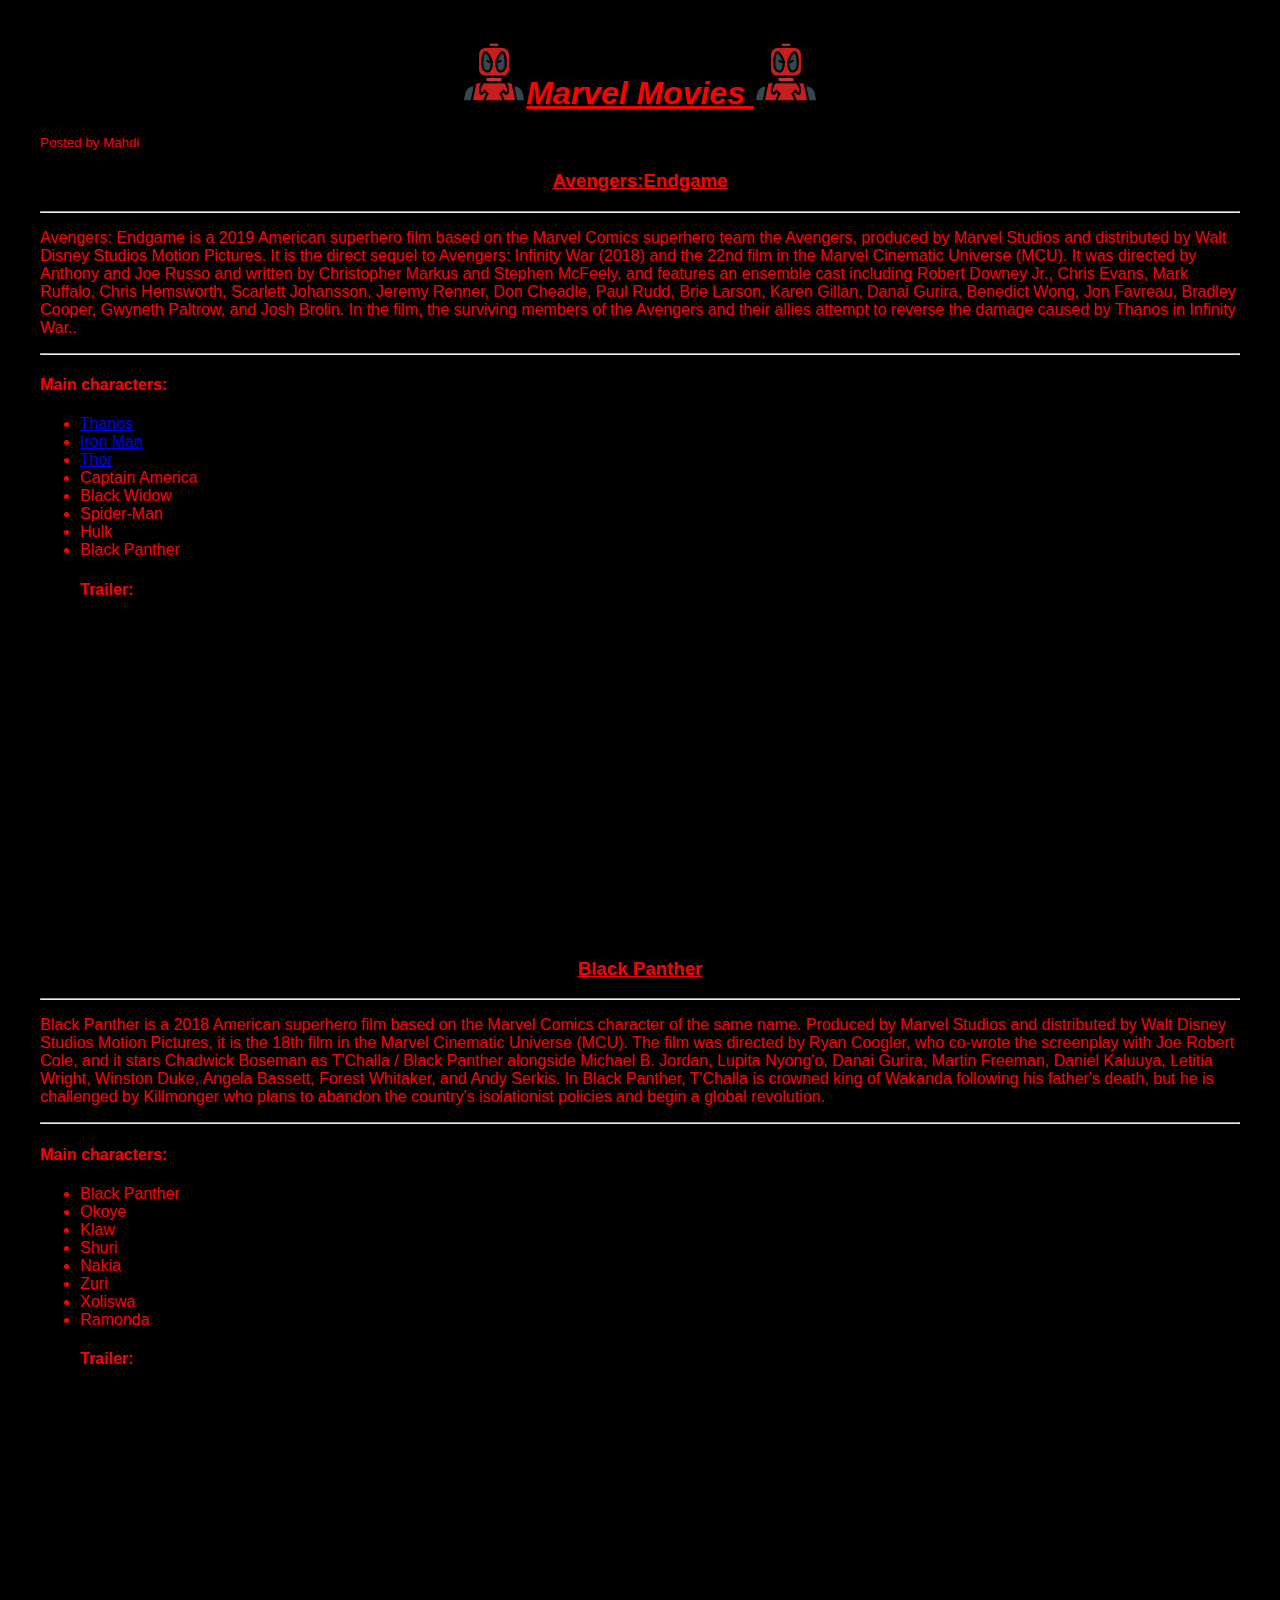
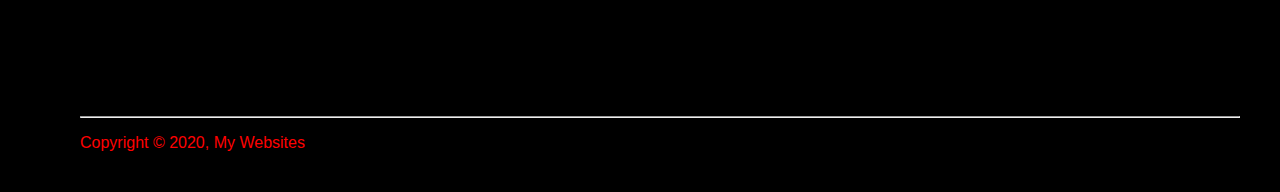
<file: index.html>
<!DOCTYPE html>
<html>
<head>
    
    <title>One</title>
    <link rel="stylesheet" href="CSS/Style.css">
</head>
<body>

    <header>
        <h1 class="Title"><img src="imgs/dead.png">Marvel Movies <img src="imgs/dead.png"></h1>
        <small>Posted by Mahdi</small>
    </header>

    <article>
        <h3 class="avng">Avengers:Endgame</h3>
    
        <hr>
        <p><!--comment -->Avengers: Endgame is a 2019 American superhero film based on the Marvel Comics superhero team the Avengers, produced by Marvel Studios and distributed by Walt Disney Studios Motion Pictures. It is the direct sequel to Avengers: Infinity War (2018) and the 22nd film in the Marvel Cinematic Universe (MCU). It was directed by Anthony and Joe Russo and written by Christopher Markus and Stephen McFeely, and features an ensemble cast including Robert Downey Jr., Chris Evans, Mark Ruffalo, Chris Hemsworth, Scarlett Johansson, Jeremy Renner, Don Cheadle, Paul Rudd, Brie Larson, Karen Gillan, Danai Gurira, Benedict Wong, Jon Favreau, Bradley Cooper, Gwyneth Paltrow, and Josh Brolin. In the film, the surviving members of the Avengers and their allies attempt to reverse the damage caused by Thanos in Infinity War..</p>
        <hr>
        <h4>Main characters:</h4>
        <ul>
            <li><a href="https://en.wikipedia.org/wiki/Thanos" >Thanos</a></li>
            <li><a href="https://en.wikipedia.org/wiki/Iron_Man_(2008_film)" >Iron Man</a></li>
            <li><a href="https://en.wikipedia.org/wiki/Thor_(film)" >Thor</a></li>
            <li>Captain America</li>
            <li>Black Widow</li>
            <li>Spider-Man</li>
            <li>Hulk</li>
            <li>Black Panther</li>
             

            <h4>Trailer:</h4>
            <iframe width="560" height="315" src="https://www.youtube.com/embed/TcMBFSGVi1c" frameborder="0" allow="accelerometer; autoplay; encrypted-media; gyroscope; picture-in-picture" allowfullscreen></iframe>





        </ul>
    </article>




    <article>
        <h3 class="black">Black Panther</h3>
        <hr>
        <p>Black Panther is a 2018 American superhero film based on the Marvel Comics character of the same name. Produced by Marvel Studios and distributed by Walt Disney Studios Motion Pictures, it is the 18th film in the Marvel Cinematic Universe (MCU). The film was directed by Ryan Coogler, who co-wrote the screenplay with Joe Robert Cole, and it stars Chadwick Boseman as T'Challa / Black Panther alongside Michael B. Jordan, Lupita Nyong'o, Danai Gurira, Martin Freeman, Daniel Kaluuya, Letitia Wright, Winston Duke, Angela Bassett, Forest Whitaker, and Andy Serkis. In Black Panther, T'Challa is crowned king of Wakanda following his father's death, but he is challenged by Killmonger who plans to abandon the country's isolationist policies and begin a global revolution.</p>
        <hr>
        <h4>Main characters:</h4>
        <ul>
            <li>Black Panther</li>
            <li>Okoye</li>
            <li>Klaw</li>
            <li>Shuri</li>
            <li>Nakia</li>
            <li>Zuri</li>
            <li>Xoliswa</li>
            <li>Ramonda</li>
             
            <h4>Trailer:</h4>
            <iframe width="560" height="315" src="https://www.youtube.com/embed/dxWvtMOGAhw" frameborder="0" allow="accelerometer; autoplay; encrypted-media; gyroscope; picture-in-picture" allowfullscreen></iframe>



            <footer>
                <hr>
                <p>Copyright &copy; 2020, My Websites</p>
            
            </footer>
    
    
</body>
</html>
</file>
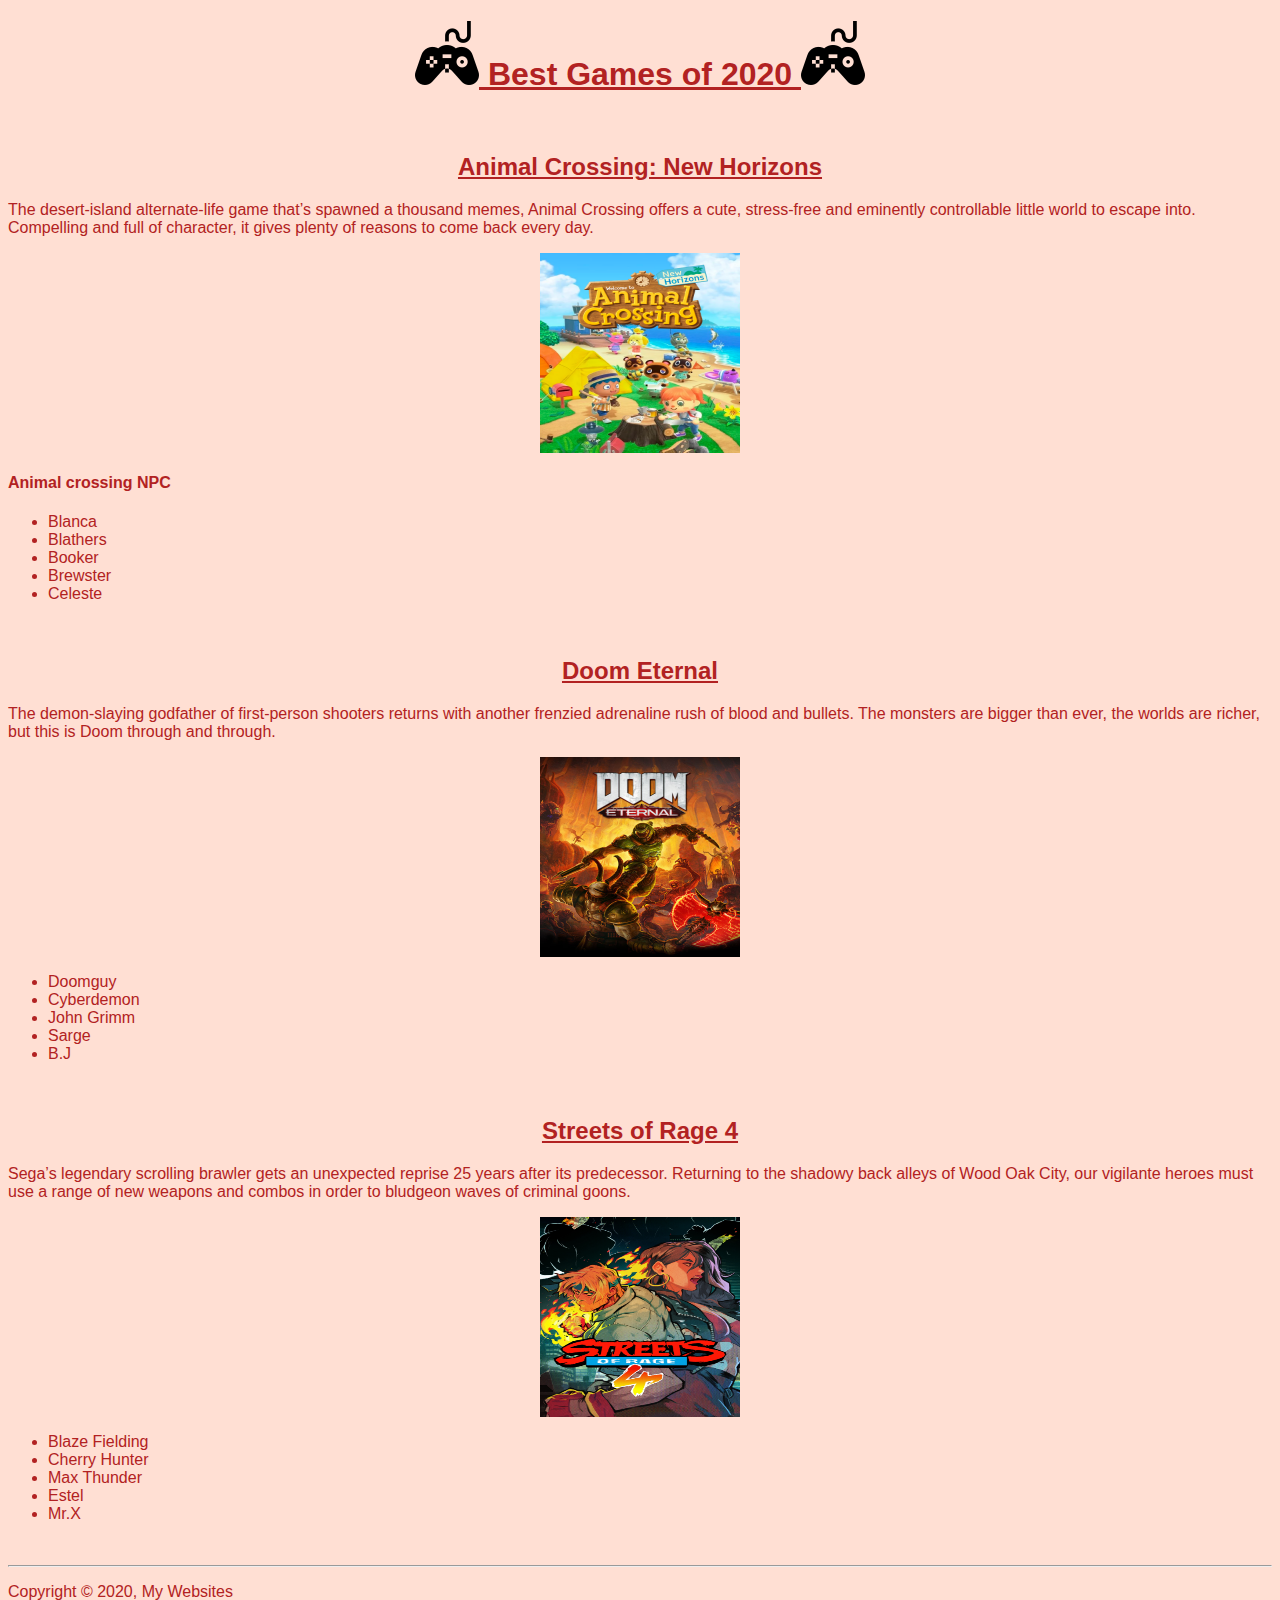
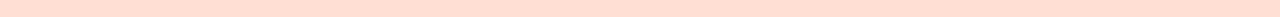
<file: Games.html>
<!DOCTYPE html>
<html>
<head>
    
    <title>Games</title>
    <link rel="stylesheet" href="CSS/game.css">
</head>
<body>
<header>

    <h1 class="Games"><img src="imgs/game-controller.png"> Best Games of 2020 <img src="imgs/game-controller.png"></h1>
    <br />
</header>

<article>
    <h2 class="Animal">Animal Crossing: New Horizons</h2>
    <p>The desert-island alternate-life game that’s spawned a thousand memes, Animal Crossing offers a cute, stress-free and eminently controllable little world to escape into. Compelling and full of character, it gives plenty of reasons to come back every day.</p><img src="imgs/Animal.png" style="width:200px;height:200px;" class="img1">
    <h4>Animal crossing NPC</h4>
    <ul>
        <li>Blanca</li>
        <li>Blathers</li>
        <li>Booker</li>
        <li>Brewster</li>
        <li>Celeste</li>
    </ul>
    <br />

</article>



<article>
    <h2 class="Doom">Doom Eternal</h2>
    <p>The demon-slaying godfather of first-person shooters returns with another frenzied adrenaline rush of blood and bullets. The monsters are bigger than ever, the worlds are richer, but this is Doom through and through.</p><img src="imgs/Doom.jpg" style="width:200px;height:200px;" class="img1">
    <ul>
        <li>Doomguy</li>
        <li>Cyberdemon</li>
        <li>John Grimm</li>
        <li>Sarge</li>
        <li>B.J</li>
    </ul>
    <br />

</article>

<article>
    <h2 class="Street">Streets of Rage 4</h2>
    
    <p>Sega’s legendary scrolling brawler gets an unexpected reprise 25 years after its predecessor. Returning to the shadowy back alleys of Wood Oak City, our vigilante heroes must use a range of new weapons and combos in order to bludgeon waves of criminal goons.</p><img src="imgs/Street.jpg" style="width:200px;height:200px;" class="img1">
    <ul>
        <li>Blaze Fielding</li>
        <li>Cherry Hunter</li>
        <li>Max Thunder</li>
        <li>Estel</li>
        <li>Mr.X</li>
    </ul>
    <br />

</article>




<footer>
    <hr>
    <p>Copyright &copy; 2020, My Websites</p>

</footer>


    
</body>
</html>
</file>
<file: CSS/Style.css>
h1{
    text-align: center;
}

body{

    background-color: black;
    color: red;
    font-family: sans-serif;
    margin: 40px;

}
.Title{
    font-style: italic;
    text-decoration: underline;
    

}

.black{
    text-decoration: underline;
    text-align: center;
}

.avng{
    text-decoration: underline;
    text-align: center;
}
</file>
<file: CSS/game.css>
body{
     
    background-color: #FFDFD3;
    color: #B22222;

    font-family: 'Segoe UI', Tahoma, Geneva, Verdana, sans-serif;

}

.Doom{
    text-decoration: underline;

    text-align: center;
}

.Games{
    text-align: center;
    text-decoration: underline;
}

.Animal{
    text-align: center;
    text-decoration: underline;

}
.Street{
    text-align: center;
    text-decoration: underline;
}
.img1{
     
        display: block;
        margin-left: auto;
        margin-right: auto 
    
}
</file>
